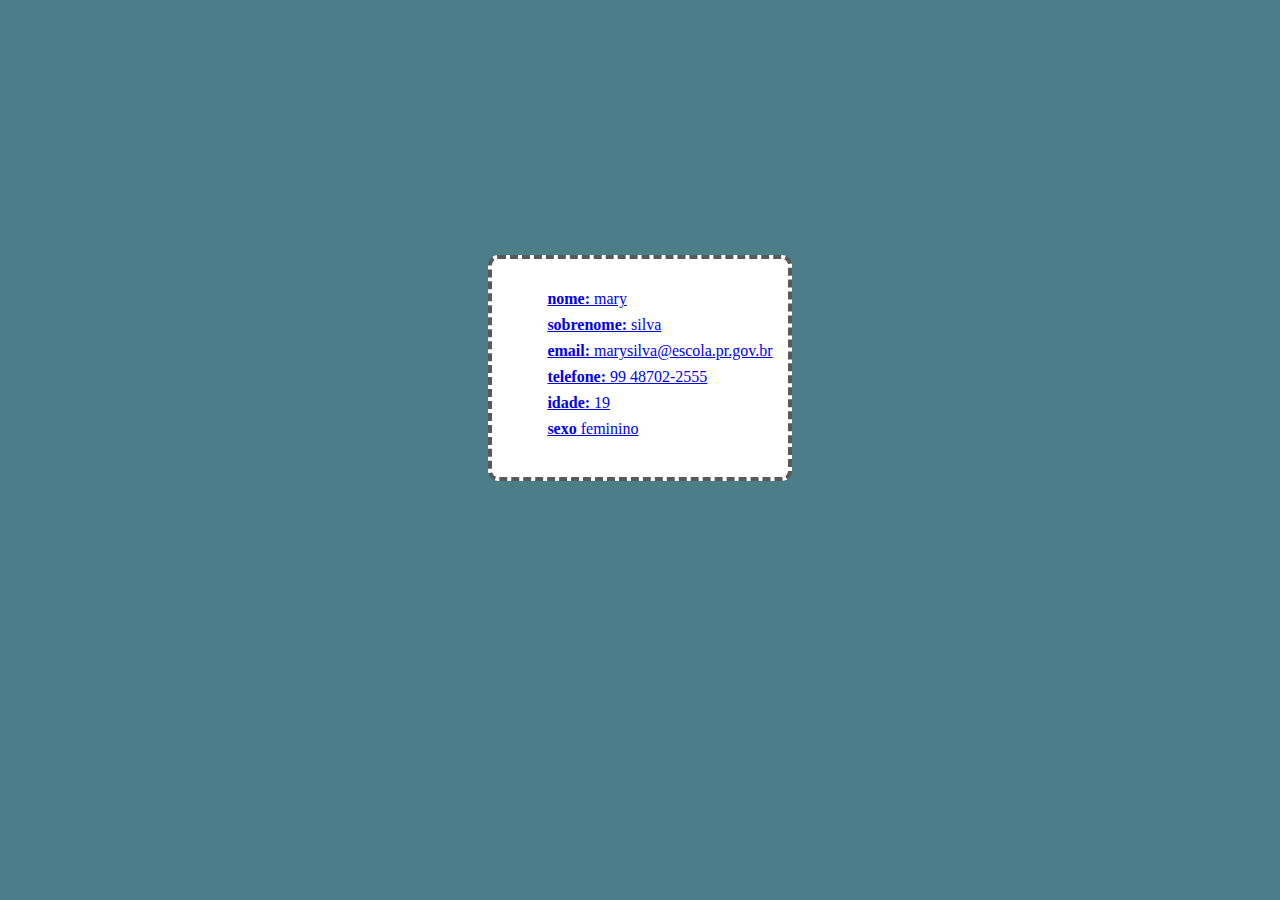
<file: js-variaveis (1)/index.html>
<!DOCTYPE html>
<html>

<head>
  <meta charset="utf-8">
  <meta name="viewport" content="width=device-width">
  <title>replit</title>
  <link href="style.css" rel="stylesheet" type="text/css" />
</head>

<body>
  <div class="conteiner">
    <ul>
      <a href="#">
        <li class="item">
          <span><b>nome:</b> </span>
          <span id="nome">gabriel</span>
        </li>
      </a>
      <a href="#">
        <li class="item">
          <span><b>sobrenome:</b> </span>
          <span id="sobrenome">correa</span>
        </li>
      </a>
      <a href="#">
        <li class="item">
          <span><b>email:</b> </span>
          <span id="email">marysilva@escola.pr.gov.br</span>
        </li>
      </a>
      <a href="#">
        <li class="item">
          <span><b>telefone:</b> </span>
          <span id="telefone">99 48702-2555</span>
        </li>
      </a>
      <a href="#">
        <li class="item">
          <span><b>idade:</b> </span>
          <span id="idade">19</span>
        </li>
      </a>
      <a href="#">
        <li class="item">
          <span><b>sexo</b> </span>
          <span id="sexo">feminino</span>
        </li>
      </a>
    </ul>
  </div>
  <script src="script.js"></script>
</body>

</html>
</file>
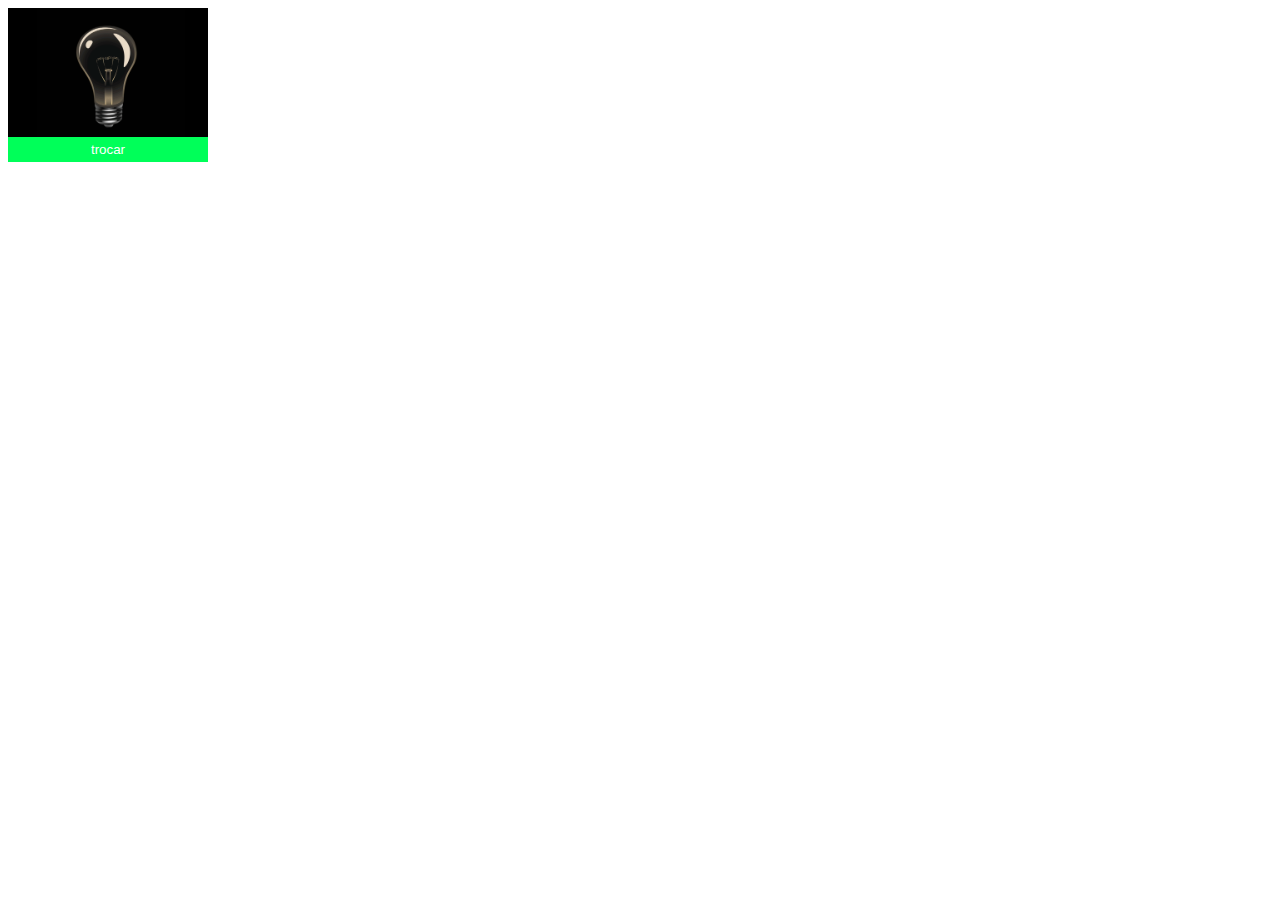
<file: tooglelampada (1)/index.html>
<!DOCTYPE html>
<html>

<head>
  <meta charset="utf-8">
  <meta name="viewport" content="width=device-width">
  <title>replit</title>
  <link href="style.css" rel="stylesheet" type="text/css" />
</head>

<body>
  <div class="box">
  <img id="lampada" width="200px" src="lampada0.png"/>
    <button id="btn-trocar">trocar</button>
  
  </div>

  <script src="script.js"></script>
</html>
</file>
<file: js-variaveis (1)/style.css>
html {
  height: 100%;
  width: 100%;
}

body {
  background-color: #4c7e8a;
  display: flex;
  align-items: center;
  justify-content: center;
  height: 80%;
}
.conteiner {
background-color: #fff;
padding: 15px;
border: 4px dashed #595959;
border-radius: 10px;
}

.item {
list-style: none;
padding-bottom: 8px;
font-size: 16px;
}
</file>
<file: tooglelampada (1)/style.css>
html {
 height: 100%;
  width: 100%;
  background-color: #ffffff;
  
  
  }

.box {
  width:200px ;
  display: flex;
  flex-direction: column;
  background-color: #fff;

}
.box button{
  background-color: #00ff59;
  color:#ffffff;
  border: none;
  padding: 5px;
  cursor: pointer;
  
}
</file>
